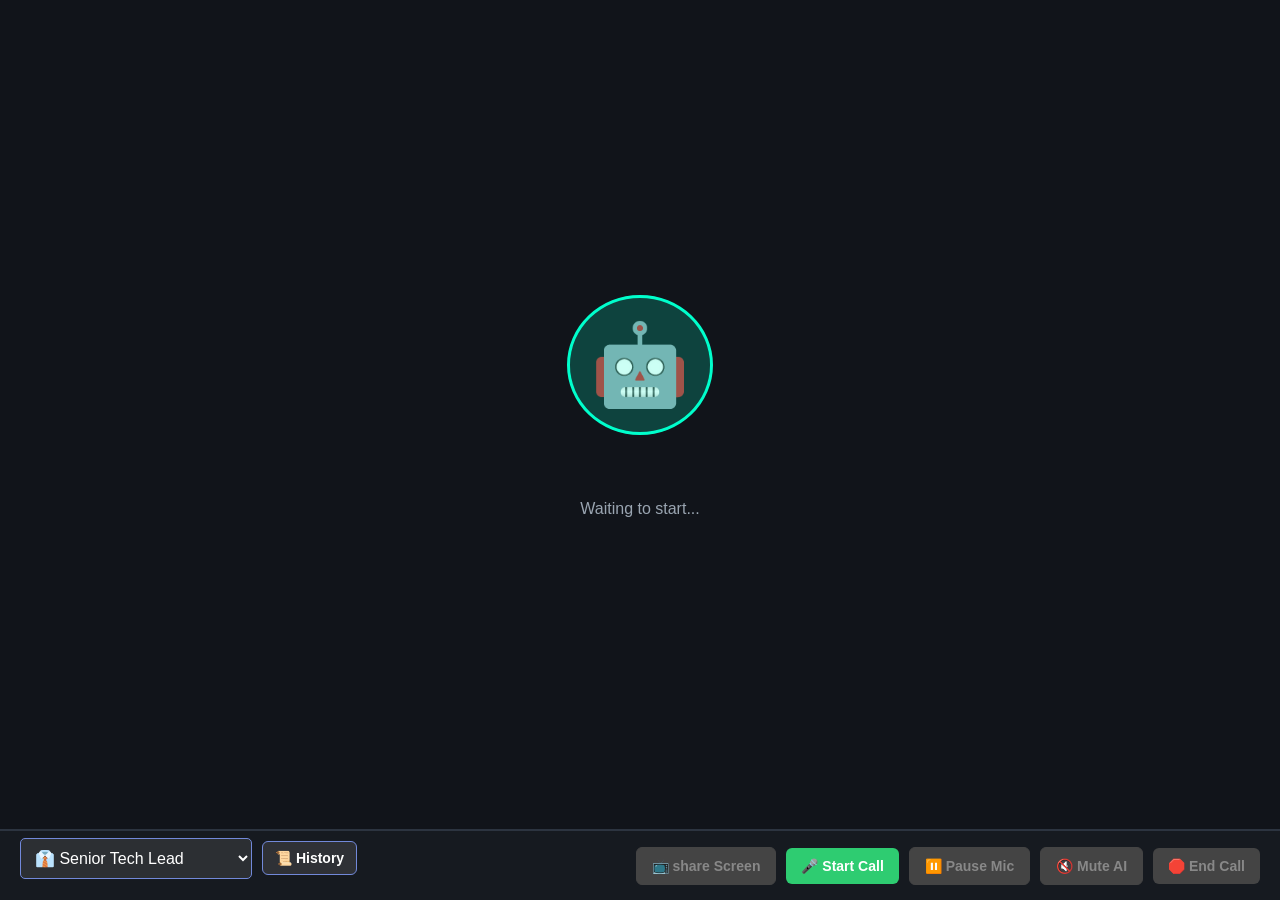
<file: static/index.html>
<!DOCTYPE html>
<html lang="en">
<head>
    <meta charset="UTF-8">
    <meta name="viewport" content="width=device-width, initial-scale=1.0">
    <title>TechPrep Live Agent 🤖</title>
    <link rel="stylesheet" href="/static/css/style.css">
</head>
<body class="zoom-theme">
    
    <div class="app-container">
        
        <main class="main-content">
            <div id="aiAvatarContainer" class="avatar-container">
                <div class="avatar-pulse"></div>
                <div class="ai-avatar" id="aiAvatarIcon">🤖</div>
                <div id="waveform" class="waveform">
                    <span class="bar"></span>
                    <span class="bar"></span>
                    <span class="bar"></span>
                    <span class="bar"></span>
                    <span class="bar"></span>
                </div>
                <p id="aiStatusText">Waiting to start...</p>
            </div>

            <div id="codeViewerSection" class="code-viewer-panel">
                <pre><code id="codeDisplay"></code></pre>
            </div>
            
        </main>

        <aside id="sidebar" class="sidebar-panel">
            <div id="chatBox" class="terminal-logs">Terminal Logs:<br></div>
            <div id="scorecard" class="scorecard-panel">
                <h2>📊 Interview Scorecard</h2>
                <div id="scorecardContent">Evaluation will appear here...</div>
            </div>
        </aside>
        
            <div id="jobDescPanel" class="job-desc-panel">
            <div class="jd-header">
                <span>🏢 Custom Job Interview Setup</span>
            </div>
            <textarea id="jobDescInput" placeholder="Paste the exact Job Description here...  TechPrep will tailor the interview to these requirements."></textarea>
            </div>

        <footer class="bottom-toolbar">
            <div class="persona-container" style="margin-bottom: 15px; display: flex; flex-direction: column; align-items: center; gap: 10px;">
                <div style="display: flex; align-items: center; gap: 10px;">
                    <select id="personaSelect" style="padding: 10px; border-radius: 5px; background: #2c2f33; color: white; border: 1px solid #7289da; font-size: 16px; outline: none; cursor: pointer;">
                        <option value="senior-tech-lead">👔 Senior Tech Lead</option>
                        <option value="technical-interviewer">🔍 Strict Interviewer</option>
                        <option value="code-reviewer">📝 Code Reviewer</option>
                        <option value="frontend-lead">🎨 Frontend Lead</option>
                        <option value="custom-job">🏢 Custom Job (Paste JD)</option>
                    </select>
                    <button id="historyBtn" class="btn-secondary" style="padding: 8px 12px;">📜 History</button>

                </div>
            </div>
            
            <div class="toolbar-left">
                <button id="shareScreenBtn" class="btn-secondary" disabled>📺 share Screen</button>
                <video id="screen-video" style="display: none;"></video>
                <canvas id="screen-canvas" style="display: none;"></canvas>
                
                <button id="startBtn" class="btn-start">🎤 Start Call</button>
                <button id="pauseMicBtn" class="btn-secondary" disabled>⏸️ Pause Mic</button>
                <button id="muteAiBtn" class="btn-secondary" disabled>🔇 Mute AI</button>
                <button id="stopBtn" class="btn-stop" disabled>🛑 End Call</button>
            </div>
            
            <div class="toolbar-center">
                <div id="fileUploadSection" class="upload-controls">
                    <input type="text" id="githubUrl" placeholder="Paste GitHub file or Repo URL...">
                    <button id="runCodeBtn" class="btn-start" style="background-color: #f39c12;">▶️ Run Code</button>
                    <button id="fetchGithubBtn" class="btn-github">Fetch GitHub</button>
                    <span class="divider">OR</span>
                    <input type="file" id="codeFileInput" accept=".go,.js,.py,.html,.css,.json,.txt">
                    <button id="sendFileBtn" class="btn-upload">Upload File</button>
                </div>
            </div>
        </footer>
    </div>
    <div id="historyModal" class="modal">
        <div class="modal-content">
            <span class="close-btn" id="closeHistoryBtn">&times;</span>
            <h2 style="margin-top: 0; color: #00ffcc;">📜 Interview History</h2>
            <div id="historyList"></div>
        </div>
    </div>
    <script src="/static/js/app.js"></script>
</body>
</html>
</file>
<file: static/css/style.css>
:root {
    --bg-color: #1a1e26;       
    --main-bg: #11141a;        
    --sidebar-bg: #1a1e26;     
    --toolbar-bg: #161a20;     
    --panel-border: #2c3440;   
    --text-primary: #e0e6ed;   
    --text-secondary: #9aa5b1; 
    --accent-green: #2ecc71;   
    --accent-red: #e74c3c;     
    --accent-blue: #3498db;    
    --agent-color: #00ffcc;    
    --code-color: #dcdcaa;     
}

* { box-sizing: border-box; }
body { 
    margin: 0; 
    font-family: 'Segoe UI', Roboto, Helvetica, Arial, sans-serif; 
    background-color: var(--bg-color); 
    color: var(--text-primary); 
    overflow: hidden; 
}

.app-container {
    display: flex;
    flex-direction: column;
    height: 100vh;
}

.main-content {
    flex: 1; 
    background-color: var(--main-bg);
    display: flex;
    justify-content: center;
    align-items: center;
    position: relative;
    padding: 20px;
    border-bottom: 1px solid var(--panel-border);
}

.avatar-container {
    display: flex;
    flex-direction: column;
    align-items: center;
    z-index: 1; 
}

.ai-avatar {
    font-size: 80px;
    background: transparent;
    border-radius: 50%;
    padding: 20px;
    display: flex;
    justify-content: center;
    align-items: center;
    border: 3px solid var(--agent-color);
    transition: transform 0.3s;
}

/* Avatar Nodding Animation */
.ai-avatar.speaking-animation {
    animation: nod 0.6s infinite alternate ease-in-out;
}

@keyframes nod {
    0% { transform: translateY(0) scale(1); }
    100% { transform: translateY(-8px) scale(1.02); }
}

.avatar-pulse {
    position: absolute;
    width: 140px;
    height: 140px;
    border-radius: 50%;
    background-color: rgba(0, 255, 204, 0.2);
    animation: none; 
}

@keyframes pulse {
    0% { transform: scale(1); opacity: 0.2; }
    50% { opacity: 0.5; }
    100% { transform: scale(1.3); opacity: 0; }
}

.speaking .avatar-pulse {
    animation: pulse 1.5s infinite ease-out;
}

/* Waveform Animation */
.waveform {
    display: flex;
    gap: 5px;
    height: 35px;
    align-items: flex-end;
    margin-top: 15px;
    opacity: 0; 
    transition: opacity 0.3s;
}
.waveform.active { opacity: 1; }
.bar {
    width: 6px;
    background: var(--agent-color);
    border-radius: 3px;
    animation: wave 1s infinite ease-in-out;
}
.bar:nth-child(1) { animation-delay: 0.0s; }
.bar:nth-child(2) { animation-delay: 0.2s; }
.bar:nth-child(3) { animation-delay: 0.4s; }
.bar:nth-child(4) { animation-delay: 0.2s; }
.bar:nth-child(5) { animation-delay: 0.0s; }

@keyframes wave {
    0%, 100% { height: 8px; }
    50% { height: 35px; }
}

#aiStatusText {
    margin-top: 15px;
    color: var(--text-secondary);
    font-size: 16px;
}
.speaking #aiStatusText {
    color: var(--agent-color);
    font-weight: bold;
}

.code-viewer-panel {
    position: absolute;
    top: 0; left: 0; right: 0; bottom: 0;
    display: none; 
    background-color: rgba(17, 20, 26, 0.95);
    z-index: 2; 
    padding: 20px;
    overflow: hidden;
}

.code-viewer-panel pre { background: transparent; padding: 0; border: none; margin: 0; height: 100%; }
.code-viewer-panel code { font-family: 'Consolas', monospace; color: var(--code-color); font-size: 14px; white-space: pre-wrap; display: block; height: 100%; overflow-y: auto; }

.sidebar-panel {
    display: flex;
    flex-direction: column;
    width: 300px; 
    position: absolute;
    right: 0; top: 0; bottom: 0;
    background-color: var(--sidebar-bg);
    border-left: 1px solid var(--panel-border);
    padding: 15px;
    overflow-y: auto;
    display: none; 
    margin-bottom: 71px; 
}

.terminal-logs { flex: 1; background: #111; padding: 15px; border-radius: 8px; text-align: left; height: 50%; overflow-y: auto; font-family: monospace; color: var(--agent-color); font-size: 13px; margin-bottom: 15px; }
.scorecard-panel { flex: 1; background: rgba(0, 140, 186, 0.1); padding: 20px; border-radius: 8px; border: 2px solid var(--accent-blue); text-align: left; display: none; }
.scorecard-panel h2 { color: var(--text-primary); margin-top: 0;}
#scorecardContent { color: var(--text-primary); font-family: monospace; }

.bottom-toolbar {
    height: 70px;
    background-color: var(--toolbar-bg);
    display: flex;
    justify-content: space-between;
    align-items: center;
    padding: 0 20px;
    border-top: 1px solid var(--panel-border);
}

.toolbar-left, .toolbar-center { display: flex; gap: 10px; align-items: center; }
.toolbar-center { display: none; } 

.persona-dropdown {
    padding: 8px 12px;
    border-radius: 6px;
    background: #2c2f33;
    color: white;
    border: 1px solid #7289da;
    font-size: 14px;
    outline: none;
    cursor: pointer;
}

button { padding: 10px 15px; font-size: 14px; font-weight: bold; cursor: pointer; border: none; border-radius: 6px; transition: all 0.2s; }
button:hover { transform: scale(1.02); }
button:active { transform: scale(0.98); }
button:disabled { background-color: #444 !important; color: #888 !important; border-color: #444 !important; cursor: not-allowed; }

.btn-start { background-color: var(--accent-green); color: white; }
.btn-stop { background-color: var(--accent-red); color: white; }
.btn-secondary { background-color: #2f3136; color: white; border: 1px solid #7289da; }
.btn-github { background-color: #6e5494; color: white; }
.btn-upload { background-color: var(--accent-blue); color: white; }

.upload-controls { display: flex; gap: 10px; align-items: center; }
input[type="text"] { padding: 10px; width: 200px; border-radius: 4px; border: 1px solid var(--panel-border); background: #111; color: var(--text-primary); }
input[type="file"] { color: var(--text-secondary); font-size: 13px; max-width: 200px; }
.divider { color: var(--text-secondary); font-size: 12px; font-weight: bold;}

/* --- Mobile Responsiveness --- */
@media screen and (max-width: 768px) {
    body {
        overflow-y: auto; 
        overflow-x: hidden;
    }
    
    .app-container {
        height: auto;
        min-height: 100vh;
    }

    .main-content {
        flex: none; 
        height: 50vh; 
        min-height: 350px;
    }
    
    .code-viewer-panel {
        z-index: 10;
    }

    .bottom-toolbar { 
        height: auto; 
        flex-direction: column; 
        padding: 15px; 
        gap: 15px; 
    }
    
    .persona-container { margin-right: 0 !important; width: 100%; }
    .persona-dropdown { width: 100%; padding: 12px; font-size: 16px; }

    /* Adjusting the button network*/
    .toolbar-left {
        width: 100%;
        display: grid;
        grid-template-columns: 1fr 1fr;
        gap: 10px;
    }
    #stopBtn {
        grid-column: span 2;
    }
    
    .toolbar-center { width: 100%; }
    
    .upload-controls { 
        flex-direction: column; 
        width: 100%; 
        gap: 10px; 
    }
    
    input[type="text"] { width: 100%; }
    
    button { 
        width: 100%; 
        padding: 12px; 
        font-size: 15px; 
    }

    .sidebar-panel { 
        position: relative; 
        width: 100%; 
        height: 250px; 
        border-left: none; 
        border-top: 1px solid var(--panel-border); 
        margin-bottom: 0; 
    }
    
    .ai-avatar { font-size: 60px; padding: 15px; }
    .avatar-pulse { width: 110px; height: 110px; }
}


  /* History Modal Styles
   ========================================= */
.modal {
    display: none; 
    position: fixed; 
    z-index: 100; 
    left: 0; 
    top: 0; 
    width: 100%; 
    height: 100%; 
    background-color: rgba(0, 0, 0, 0.85); 
    backdrop-filter: blur(5px);
}

.modal-content {
    background-color: var(--sidebar-bg); 
    margin: 5% auto; 
    padding: 25px; 
    border: 1px solid var(--accent-blue); 
    width: 90%; 
    max-width: 800px; 
    border-radius: 12px; 
    max-height: 85vh; 
    overflow-y: auto;
    box-shadow: 0 10px 30px rgba(0,0,0,0.5);
}

.close-btn {
    color: var(--text-secondary); 
    float: right; 
    font-size: 28px; 
    font-weight: bold; 
    cursor: pointer;
    transition: 0.2s;
}

.close-btn:hover { color: var(--accent-red); }

.history-header {
    display: flex;
    justify-content: space-between;
    margin-bottom: 10px;
    border-bottom: 1px solid #333;
    padding-bottom: 8px;
}

/*   History Items (Collapsible / Accordion)
   ========================================= */
.history-item {
    background: #111; 
    margin-bottom: 15px; 
    border-radius: 8px; 
    border-left: 4px solid var(--agent-color); 
    padding: 5px 15px;
    transition: background 0.3s;
}

.history-summary {
    display: flex;
    justify-content: space-between;
    align-items: center;
    padding: 10px 0;
    cursor: pointer;
    list-style: none; 
    outline: none;
}
/* Hide the default arrow in Webkit browsers (such as Chrome and Safari) */
.history-summary::-webkit-details-marker { display: none; }

.history-summary:hover {
    opacity: 0.8;
}


.toggle-icon {
    font-size: 12px;
    color: var(--text-secondary);
    transition: transform 0.3s ease;
}

/* When the menu opens, the arrow rotates 180 degrees*/
.history-item[open] .toggle-icon {
    transform: rotate(180deg);
}

.history-date { color: var(--text-secondary); font-size: 13px; }
.history-persona { color: var(--accent-blue); font-weight: bold; font-size: 15px; }

/* The full text of the evaluation (it appears only when you open the list)*/
.history-text {
    white-space: pre-wrap; 
    font-family: monospace; 
    font-size: 13px; 
    color: #ddd; 
    background: rgba(255,255,255,0.03); 
    padding: 15px; 
    border-radius: 5px; 
    margin-top: 10px;
    margin-bottom: 10px;
    border-top: 1px dashed #333; /* A check dividing line between the title and the details*/
}

/*   Custom Job Description Panel
   ========================================= */
.job-desc-panel {
    background-color: var(--toolbar-bg);
    border-top: 1px solid var(--panel-border);
    padding: 15px 25px;
    display: none; /* It will appear in JavaScript when the function is selected*/
    flex-shrink: 0;
    animation: slideUp 0.3s ease-out;
}

@keyframes slideUp {
    from { opacity: 0; transform: translateY(10px); }
    to { opacity: 1; transform: translateY(0); }
}

.jd-header {
    color: var(--agent-color);
    font-weight: bold;
    font-size: 14px;
    margin-bottom: 10px;
    display: flex;
    align-items: center;
}

#jobDescInput {
    width: 100%;
    height: 80px;
    padding: 12px;
    border-radius: 8px;
    background: #111;
    color: var(--text-primary);
    border: 1px solid var(--accent-blue);
    font-family: inherit;
    font-size: 14px;
    resize: vertical;
    outline: none;
    transition: border-color 0.3s, box-shadow 0.3s;
}

#jobDescInput:focus {
    border-color: var(--agent-color);
    box-shadow: 0 0 8px rgba(0, 255, 204, 0.2);
}
</file>
